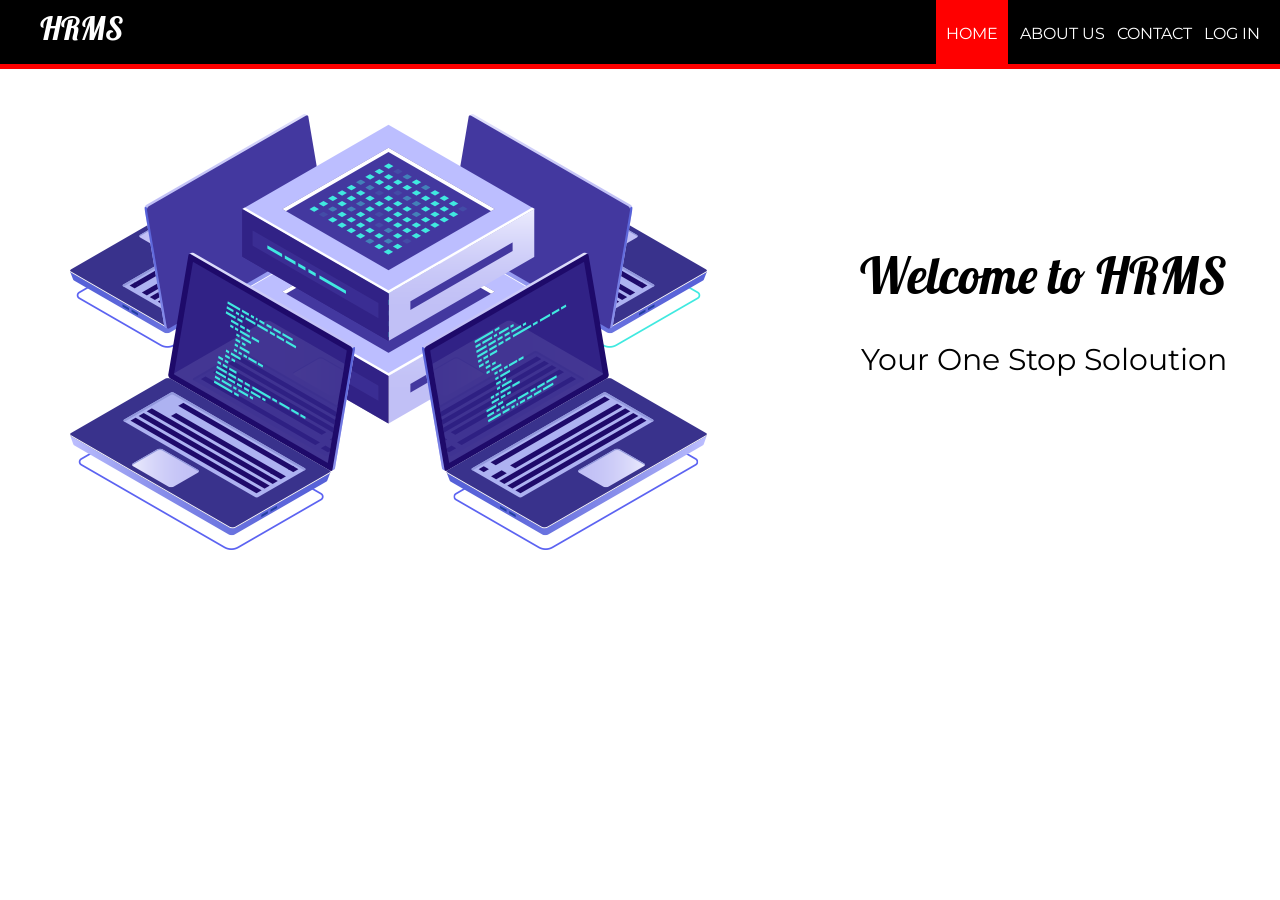
<file: index.html>
<!DOCTYPE html>

<html>

<head>
	<title>HRMS</title>
	<link href="https://fonts.googleapis.com/css?family=Lobster|Montserrat" rel="stylesheet">
	<link rel="stylesheet" type="text/css" href="styleindex.css">
</head>

<body>
	<header>
		<nav>
			<h1>HRMS</h1>
			<ul id="navli">
				<li><a class="homered" href="index.html">HOME</a></li>
				<li><a class="homeblack" href="aboutus.html">ABOUT US</a></li>
				<li><a class="homeblack" href="contact.html">CONTACT</a></li>
				<li><a class="homeblack" href="elogin.html">LOG IN</a></li>
			</ul>
		</nav>
	</header>

	<div class="divider"></div>
	<div id="divimg">

	</div>


	<img src="hero-banner.png" style="float: left; margin-right: 100px; margin-top: 35px; margin-left: 70px">


	<div style="margin-top: 175px">

		<h1
			style="font-family: 'Lobster', cursive; font-weight: 200; font-size: 50px; margin-top: 100px; text-align: center;">
			Welcome to HRMS</h1>
		<p style="font-family: 'Montserrat', sans-serif; font-size: 30px ; text-align: center;">Your One Stop Soloution
		</p>
	</div>



</body>

</html>
</file>
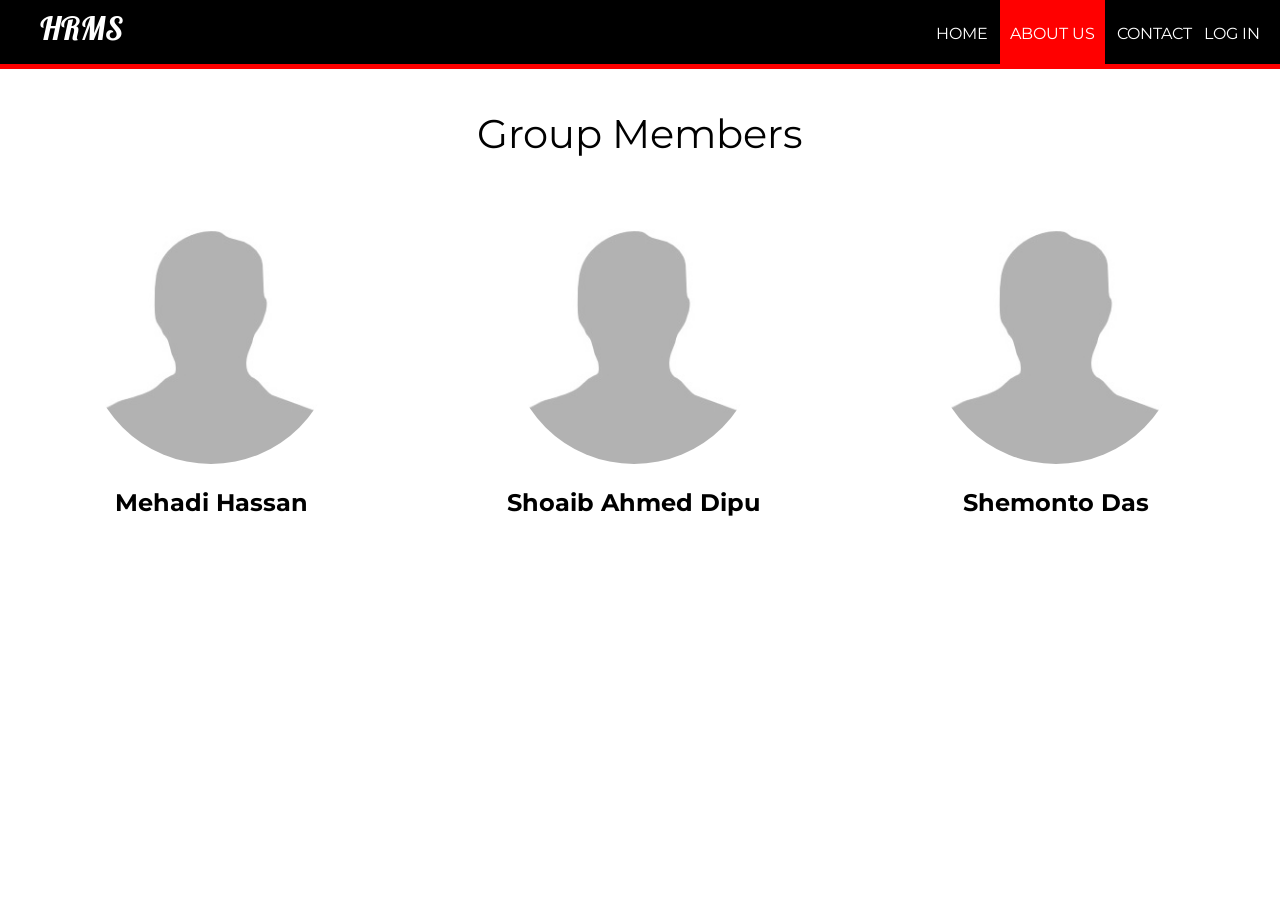
<file: aboutus.html>
<!DOCTYPE html>
<html>
<head>
	<title>About Us | HRMS</title>
	<link rel="stylesheet" type="text/css" href="style.css">
	<link href="https://fonts.googleapis.com/css?family=Lobster|Montserrat" rel="stylesheet">
</head>
<body>
	<header>
		<nav>
			<h1>HRMS</h1>
			<ul id="navli">
				<li><a class="homeblack" href="index.html">HOME</a></li>
				<li><a class="homered" href="aboutus.html">ABOUT US</a></li>
				<li><a class="homeblack" href="contact.html">CONTACT</a></li>
				<li><a class="homeblack" href="elogin.html">LOG IN</a></li>
			</ul>
		</nav>
	</header>
	<div class="divider"></div>

	<p style="font-family: Montserrat ; text-align: center; font-size: 40px">Group Members</p>

	<div style="float: left; width: 33%">
    	
    	<p style="text-align: center;"><img src="process/images/no.jpg" alt="Avatar" style="width:250px"></p>
    	<h2 style="text-align: center; font-family:Montserrat ">Mehadi Hassan</h2>
    	
	</div>

	<div style="float: left; width: 33%">
    	
    	<p style="text-align: center;"><img src="process/images/no.jpg" alt="Avatar" style="width:250px"></p>
    	<h2 style="text-align: center; font-family:Montserrat ">Shoaib Ahmed Dipu</h2>
    	
	</div>

	<div style="float: left; width: 33%">
    	
    	<p style="text-align: center;"><img src="process/images/no.jpg" alt="Avatar" style="width:250px"></p>
    	<h2 style="text-align: center; font-family:Montserrat ">Shemonto Das</h2>
    	
	</div>

	</div>


</body>
</html>
</file>
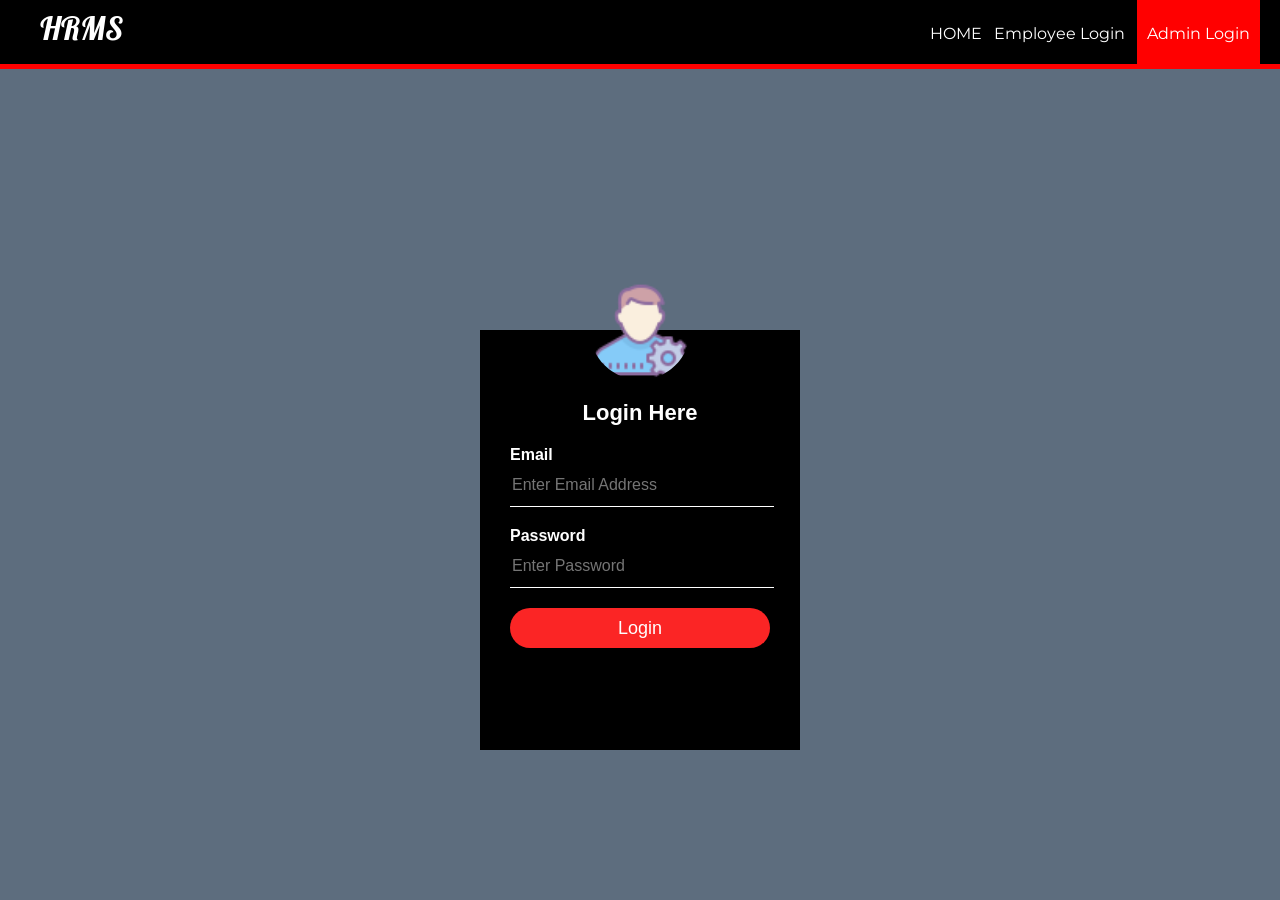
<file: alogin.html>
<!DOCTYPE html>
<html>

<head>
	<title>Log In | HRMS</title>
	<link rel="stylesheet" type="text/css" href="stylelogin.css">
</head>

<body>
	<header>
		<nav>
			<h1>HRMS</h1>
			<ul id="navli">
				<li><a class="homeblack" href="index.html">HOME</a></li>
				<li><a class="homeblack" href="elogin.html">Employee Login</a></li>
				<li><a class="homered" href="alogin.html">Admin Login</a></li>

			</ul>
		</nav>
	</header>
	<div class="divider"></div>

	<div class="loginbox">
		<img src="assets/admin.png" class="avatar">
		<h1>Login Here</h1>
		<form action="process/aprocess.php" method="POST">
			<p>Email</p>
			<input type="text" name="mailuid" placeholder="Enter Email Address" required="required">
			<p>Password</p>
			<input type="password" name="pwd" placeholder="Enter Password" required="required">
			<input type="submit" name="login-submit" value="Login">

		</form>

	</div>
</body>

</html>
</file>
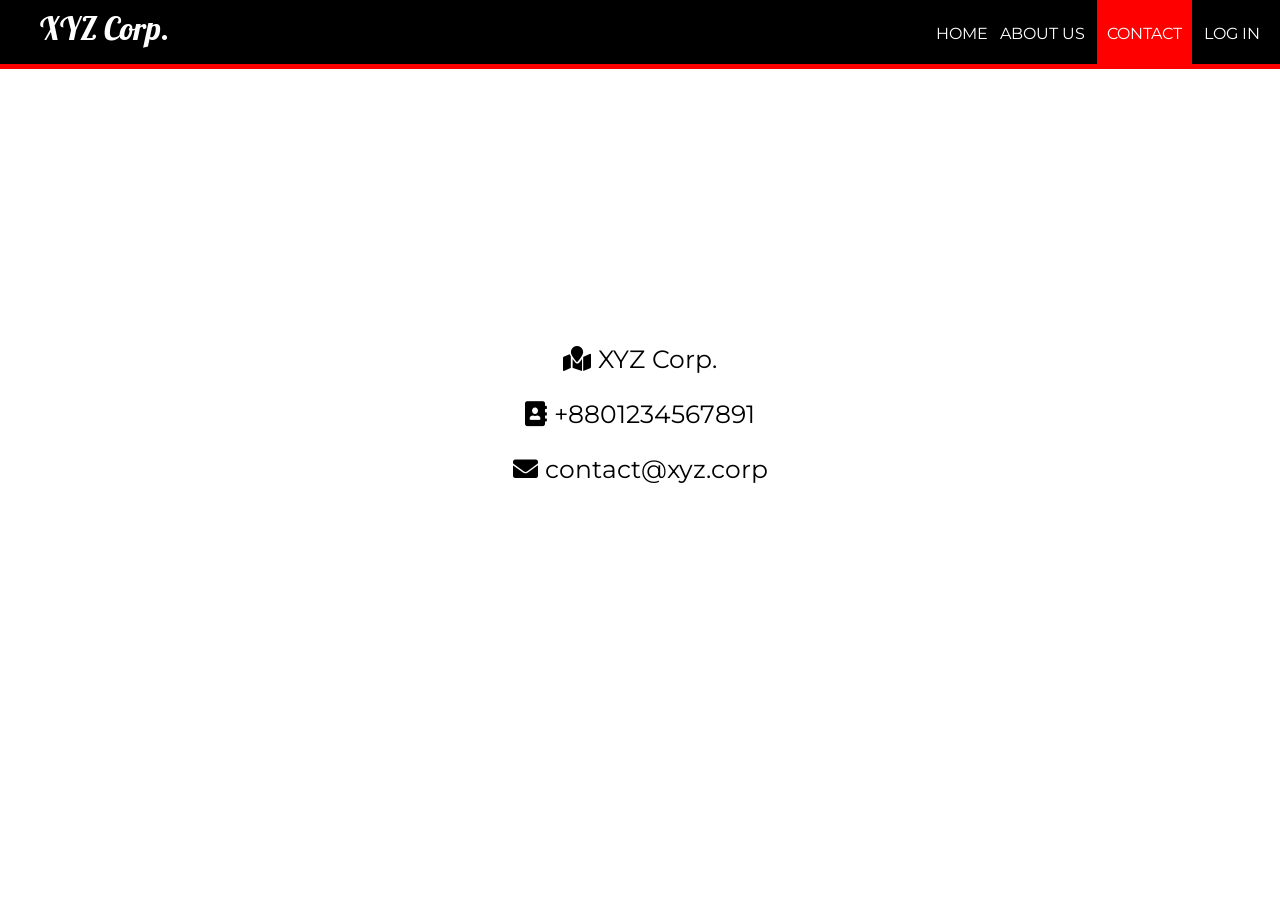
<file: contact.html>
<!DOCTYPE html>
<html>
<head>
	<title>Contact | XYZ Corporation</title>
	<link rel="stylesheet" type="text/css" href="style.css">
	<link rel="stylesheet" href="https://use.fontawesome.com/releases/v5.8.1/css/all.css" integrity="sha384-50oBUHEmvpQ+1lW4y57PTFmhCaXp0ML5d60M1M7uH2+nqUivzIebhndOJK28anvf" crossorigin="anonymous">
	<link href="https://fonts.googleapis.com/css?family=Lobster|Montserrat" rel="stylesheet"
</head>
<body>
	<header>
		<nav>
			<h1>XYZ Corp.</h1>
			<ul id="navli">
				<li><a class="homeblack" href="index.html">HOME</a></li>
				<li><a class="homeblack" href="aboutus.html">ABOUT US</a></li>
				<li><a class="homered" href="contact.html">CONTACT</a></li>
				<li><a class="homeblack" href="elogin.html">LOG IN</a></li>
			</ul>
		</nav>
	</header>
	<div class="divider"></div>


<div class="mapouter"><div class="gmap_canvas"><iframe width="1080" height="250" id="gmap_canvas" src="https://maps.google.com/maps?q=23.793630%2C%2090.406998&t=&z=17&ie=UTF8&iwloc=&output=embed" frameborder="0" scrolling="no" marginheight="0" marginwidth="0"></iframe>Google Maps Generator by <a href="https://www.embedgooglemap.net">embedgooglemap.net</a></div><style>.mapouter{position:relative;text-align:right;height:250px;width:2080px;}.gmap_canvas {overflow:hidden;background:none!important;height:250px;width:1080px;}</style></div>



    	<p style="font-family: Montserrat; text-align: center; font-size: 25px"><i class="fas fa-map-marked"></i> XYZ Corp.</p>
    	<p style="font-family: Montserrat; text-align: center; font-size: 25px"><i class="fas fa-address-book"></i> +8801234567891</p>
    	<p style="font-family: Montserrat; text-align: center; font-size: 25px"><i class="fas fa-envelope"></i> contact@xyz.corp</p>
    	
    	
    	
    	

 





	






</body>
</html>
</file>
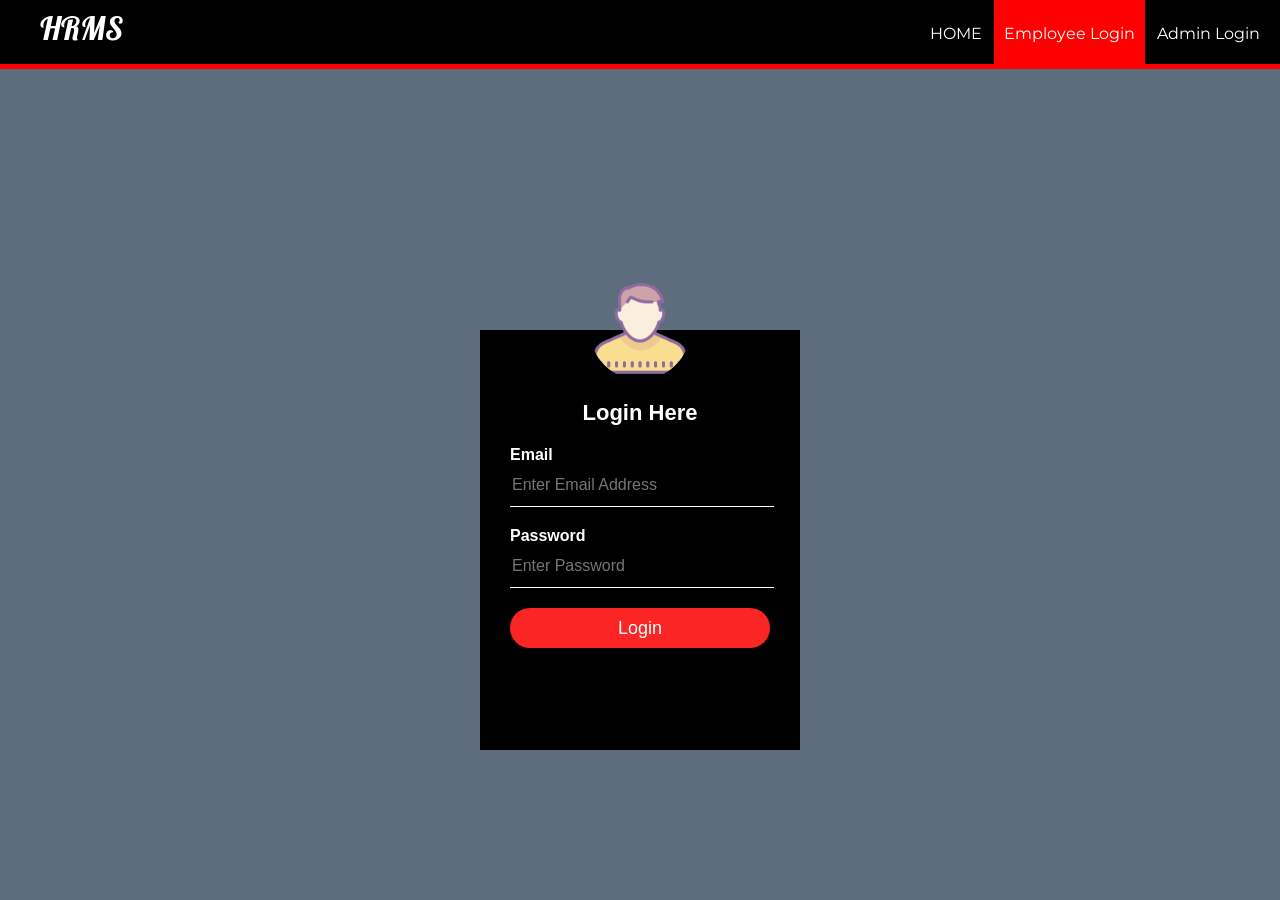
<file: elogin.html>
<!DOCTYPE html>
<html>

<head>
	<title>Log In | HRMS</title>
	<link rel="stylesheet" type="text/css" href="stylelogin.css">
</head>

<body>
	<header>
		<nav>
			<h1>HRMS</h1>
			<ul id="navli">
				<li><a class="homeblack" href="index.html">HOME</a></li>
				<li><a class="homered" href="elogin.html">Employee Login</a></li>
				<li><a class="homeblack" href="alogin.html">Admin Login</a></li>

			</ul>
		</nav>
	</header>
	<div class="divider"></div>

	<div class="loginbox">
		<img src="assets/avatar.png" class="avatar">
		<h1>Login Here</h1>
		<form action="process/eprocess.php" method="POST">
			<p>Email</p>
			<input type="text" name="mailuid" placeholder="Enter Email Address" required="required">
			<p>Password</p>
			<input type="password" name="pwd" placeholder="Enter Password" required="required">
			<input type="submit" name="login-submit" value="Login">

		</form>

	</div>


</body>

</html>
</file>
<file: styleindex.css>
@import url('https://fonts.googleapis.com/css?family=Lobster');
@import url('https://fonts.googleapis.com/css?family=Montserrat:400,700');

body{
	margin: 0px;
}

header{
	background: black;
	color: white;
	padding: 8px 20px 6px 40px;
	height: 50px;
}

header h1{
	display: inline;
	font-family: 'Lobster', cursive;
	font-weight: 400;
	font-size: 32px;
	float: left;
	margin-top: 0px;
	margin-right: 10px;
}

nav ul {
	display: inline;
	padding: 0px;
	float: right;
}

nav ul li{
	display: inline-block;
	list-style-type: none;
	color: white;
	float: left;
	margin-left: 12px;
	

}

nav ul li a{
	color: white;
	text-decoration: none;	
}


nav ul ul{
	display: none;
	position: absolute;
}

#navli ul li ul:hovar{
	visibility: visible;
	display: block;
}





#navli{
	font-family: 'Montserrat', sans-serif;
}

.homered{
	background-color: red;
	padding: 30px 10px 22px 10px;
}

.divider{
	background-color: red;
	height: 5px;
}

.homeblack:hover{
	background-color: blue;
	padding: 30px 10px 21px 10px;

}

#divimg{
	
	background-repeat: no-repeat;
	background-size: cover;
	background-image: : url('../images/back.jpg');
	padding: 0px;
	margin: 10px;
	height: 100%;
	width: 100%;
}


#registration{
	padding: 2px 2px 2px 2px;
	text-align: center;
	background-color: #F0FFFF;
	height: 100%;
	width: auto;
	background-position: center;
}

#textField{
	width: 350px;
	height: 50px;
	padding: 5px;
	border-radius: 5px;
	font-family: 'Montserrat', sans-serif;
}


#gender{
	font-family: 'Montserrat', sans-serif;
}

#sub{
	width: 350px;
	height: 50px;
	padding: 5px;
	border-radius: 5px;
	outline: 0px;
	background-color: #0c6996;
}

.table-emp{
	padding: 5px;
	height: auto;
	width: 100%;
	font-family: 'Montserrat', sans-serif;
	text-align: center;
	background-color: #4CAF50;
}

.table-emp tr th {
  background-color: #4CAF50;
  color: white;
}



.simple-form1{
	margin-left: 10px; 
	padding: 2px 2px 2px 2px;
	text-align: center;
	background-color: #F0FFFF;
	height: auto;
	width: auto;
	background-position: center;
	
}



.leavetable{
	width: 100%;
	height: auto;
}

#textField{
	width: 350px;
	height: 50px;
	padding: 5px;
	border-radius: 5px;
	font-family: 'Montserrat', sans-serif;
}



.info{
	margin-left: 10px;
	padding: 100px;
}



.h2{
	font-family: 'Montserrat', sans-serif;
}
</file>
<file: style.css>
@import url('https://fonts.googleapis.com/css?family=Lobster');
@import url('https://fonts.googleapis.com/css?family=Montserrat:400,700');

body {
	margin: 0px;
}

header {
	background: black;
	color: white;
	padding: 8px 20px 6px 40px;
	height: 50px;
}

header h1 {
	display: inline;
	font-family: 'Lobster', cursive;
	font-weight: 400;
	font-size: 32px;
	float: left;
	margin-top: 0px;
	margin-right: 10px;
}

nav ul {
	display: inline;
	padding: 0px;
	float: right;
}

nav ul li {
	display: inline-block;
	list-style-type: none;
	color: white;
	float: left;
	margin-left: 12px;


}

nav ul li a {
	color: white;
	text-decoration: none;
}


nav ul ul {
	display: none;
	position: absolute;
}

#navli ul li ul:hovar {
	visibility: visible;
	display: block;
}





#navli {
	font-family: 'Montserrat', sans-serif;
}

.homered {
	background-color: red;
	padding: 30px 10px 22px 10px;
}

.divider {
	background-color: red;
	height: 5px;
}

.homeblack:hover {
	background-color: blue;
	padding: 30px 10px 21px 10px;

}

#divimg {

	background-repeat: no-repeat;
	background-size: cover;
	background-image: url('../images/back.jpg');
	padding: 0px;
	margin: 10px;
	height: 100%;
	width: 100%;
}


#registration {
	padding: 2px 2px 2px 2px;
	text-align: center;
	background-color: #F0FFFF;
	height: 100%;
	width: auto;
	background-position: center;
}

#textField {
	width: 350px;
	height: 50px;
	padding: 5px;
	border-radius: 5px;
	font-family: 'Montserrat', sans-serif;
}


#gender {
	font-family: 'Montserrat', sans-serif;
}

#sub {
	width: 350px;
	height: 50px;
	padding: 5px;
	border-radius: 5px;
	outline: 0px;
	background-color: #0c6996;
}

.table-emp {
	padding: 5px;
	height: auto;
	width: 100%;
	font-family: 'Montserrat', sans-serif;
	text-align: center;
	background-color: #4CAF50;
}

.table-emp tr th {
	background-color: #4CAF50;
	color: white;
}



.simple-form1 {
	margin-left: 10px;
	padding: 2px 2px 2px 2px;
	text-align: center;
	background-color: #F0FFFF;
	height: auto;
	width: auto;
	background-position: center;

}



.leavetable {
	width: 100%;
	height: auto;
}

#textField {
	width: 350px;
	height: 50px;
	padding: 5px;
	border-radius: 5px;
	font-family: 'Montserrat', sans-serif;
}



.info {
	margin-left: 10px;
	padding: 100px;
}



.h2 {
	font-family: 'Montserrat', sans-serif;
}

img {
	border-radius: 50%;
}
</file>
<file: stylelogin.css>
@import url('https://fonts.googleapis.com/css?family=Lobster');
@import url('https://fonts.googleapis.com/css?family=Montserrat:400,700');

body {
    margin: 0;
    padding: 0;
    background-color: #5D6D7E;
    background-size: cover;
    background-position: center;
    font-family: sans-serif;
}

header {
    background: black;
    color: white;
    padding: 8px 20px 6px 40px;
    height: 50px;
}

header h1 {
    display: inline;
    font-family: 'Lobster', cursive;
    font-weight: 400;
    font-size: 32px;
    float: left;
    margin-top: 0px;
    margin-right: 10px;
}

nav ul {
    display: inline;
    padding: 0px;
    float: right;
}

nav ul li {
    display: inline-block;
    list-style-type: none;
    color: white;
    float: left;
    margin-left: 12px;


}

nav ul li a {
    color: white;
    text-decoration: none;
}


nav ul ul {
    display: none;
    position: absolute;
}

#navli ul li ul:hovar {
    visibility: visible;
    display: block;
}





#navli {
    font-family: 'Montserrat', sans-serif;
}

.homered {
    background-color: red;
    padding: 30px 10px 22px 10px;
}

.divider {
    background-color: red;
    height: 5px;
}

.homeblack:hover {
    background-color: blue;
    padding: 30px 10px 21px 10px;

}

#divimg {

    background-repeat: no-repeat;
    background-size: cover;
    background-image: url('../images/back.jpg');
    padding: 0px;
    margin: 0px;
    height: 100%;
    width: 100%;
}


.loginbox {
    width: 320px;
    height: 420px;
    background: #000;
    color: #fff;
    top: 60%;
    left: 50%;
    position: absolute;
    transform: translate(-50%, -50%);
    box-sizing: border-box;
    padding: 70px 30px;
}

.avatar {
    width: 100px;
    height: 100px;
    border-radius: 50%;
    position: absolute;
    top: -50px;
    left: calc(50% - 50px);
}

h1 {
    margin: 0;
    padding: 0 0 20px;
    text-align: center;
    font-size: 22px;
}

.loginbox p {
    margin: 0;
    padding: 0;
    font-weight: bold;
}

.loginbox input {
    width: 100%;
    margin-bottom: 20px;
}

.loginbox input[type="text"],
input[type="password"] {
    border: none;
    border-bottom: 1px solid #fff;
    background: transparent;
    outline: none;
    height: 40px;
    color: #fff;
    font-size: 16px;
}

.loginbox input[type="submit"] {
    border: none;
    outline: none;
    height: 40px;
    background: #fb2525;
    color: #fff;
    font-size: 18px;
    border-radius: 20px;
}

.loginbox input[type="submit"]:hover {
    cursor: pointer;
    background: #ffc107;
    color: #000;
}

.loginbox a {
    text-decoration: none;
    font-size: 12px;
    line-height: 20px;
    color: darkgrey;
}

.loginbox a:hover {
    color: #ffc107;
}
</file>
